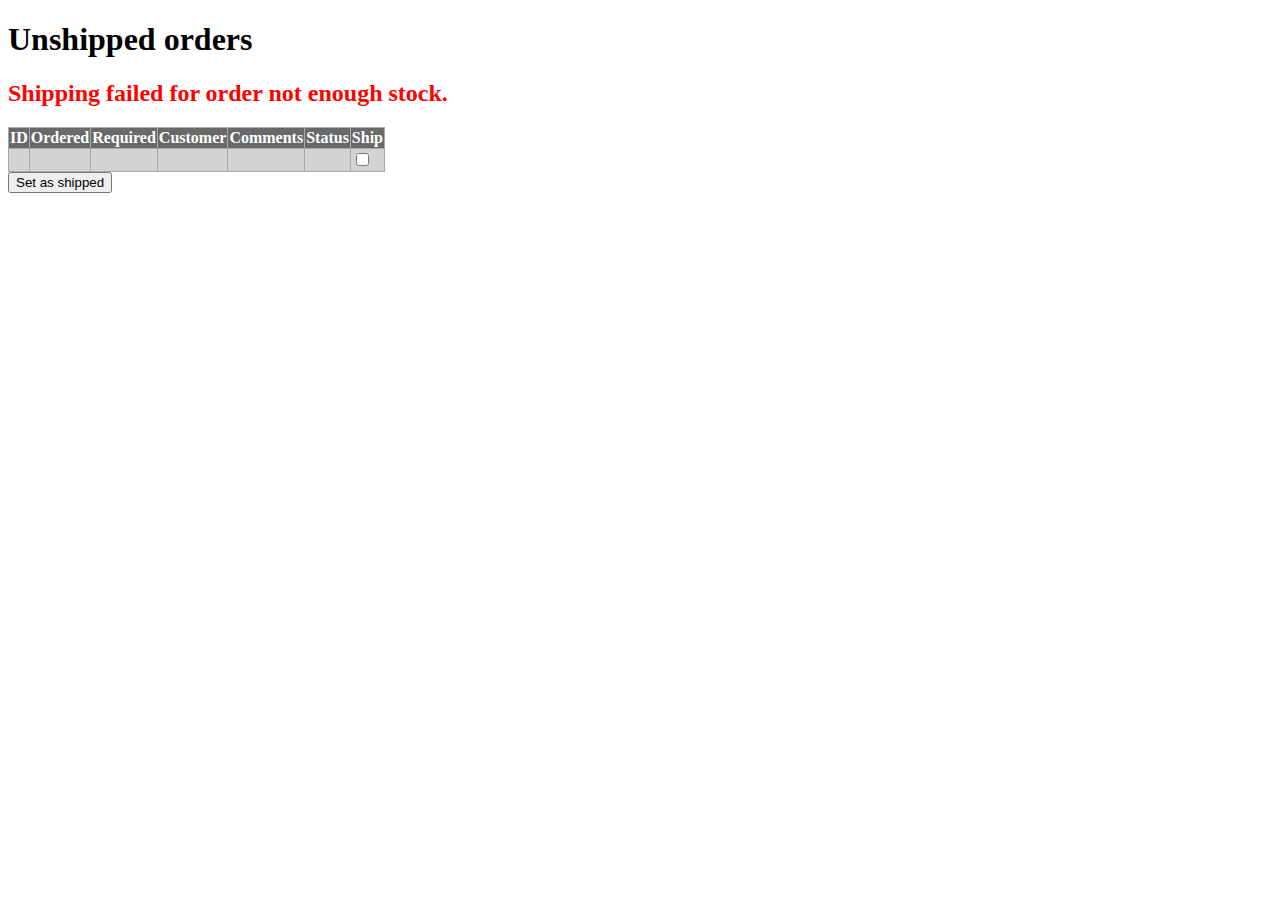
<file: toysforboys/src/main/resources/templates/index.html>
<!doctype html>
<html lang="nl"
      xmlns:th="http://www.thymeleaf.org">
<!--suppress HtmlRequiredTitleElement -->
<head th:replace="fragments::head(title='Welkom')">
    <link rel="stylesheet" href="../static/css/toysforboys.css">
</head>
<body>
<div th:if="${unshippedOrders != null}">
    <h1>Unshipped orders</h1>
    <div id="failed"
         th:if="${failedOrderIds != null}">
        <h2>
            Shipping failed for order<span th:if="${failedOrderIds.size() > 1}"
                                           th:text="|s|"> </span>
            <span th:each="orderid:${failedOrderIds}"
                  th:text="|${orderid}, |"></span>not enough stock.
        </h2>
    </div>
    <form th:action="@{/shipping}"
          th:object="${shippingForm}"
          method="post">
        <table>
            <tr>
                <th>ID</th>
                <th>Ordered</th>
                <th>Required</th>
                <th>Customer</th>
                <th>Comments</th>
                <th>Status</th>
                <th>Ship</th>
            </tr>
            <tr th:each="entry:${unshippedOrders}">
                <td>
                    <a th:href="@{/order/{id}(id=${entry.getKey().getId()})}">
                        <span th:text="${entry.getKey().getId()}"></span>
                    </a>
                </td>
                <td th:text="${entry.getKey().getOrderDate()}"></td>
                <td th:text="${entry.getKey().getRequiredDate()}"></td>
                <td th:text="${entry.getValue()}"></td>
                <td th:text="${entry.getKey().getComments()}"></td>
                <td>
                    <img th:src="@{/images/{image}.png(image=${entry.getKey().getStatus()})}">
                    <span th:text="${#strings.capitalize(entry.getKey().getStatus().toString().toLowerCase())}"></span>
                </td>
                <td><input name="orderList"
                           th:value="${entry.getKey().getId()}"
                           type="checkbox"/></td>
            </tr>
        </table>

        <input type="submit"
               value="Set as shipped">
    </form>
</div>
</body>
</html>
</file>
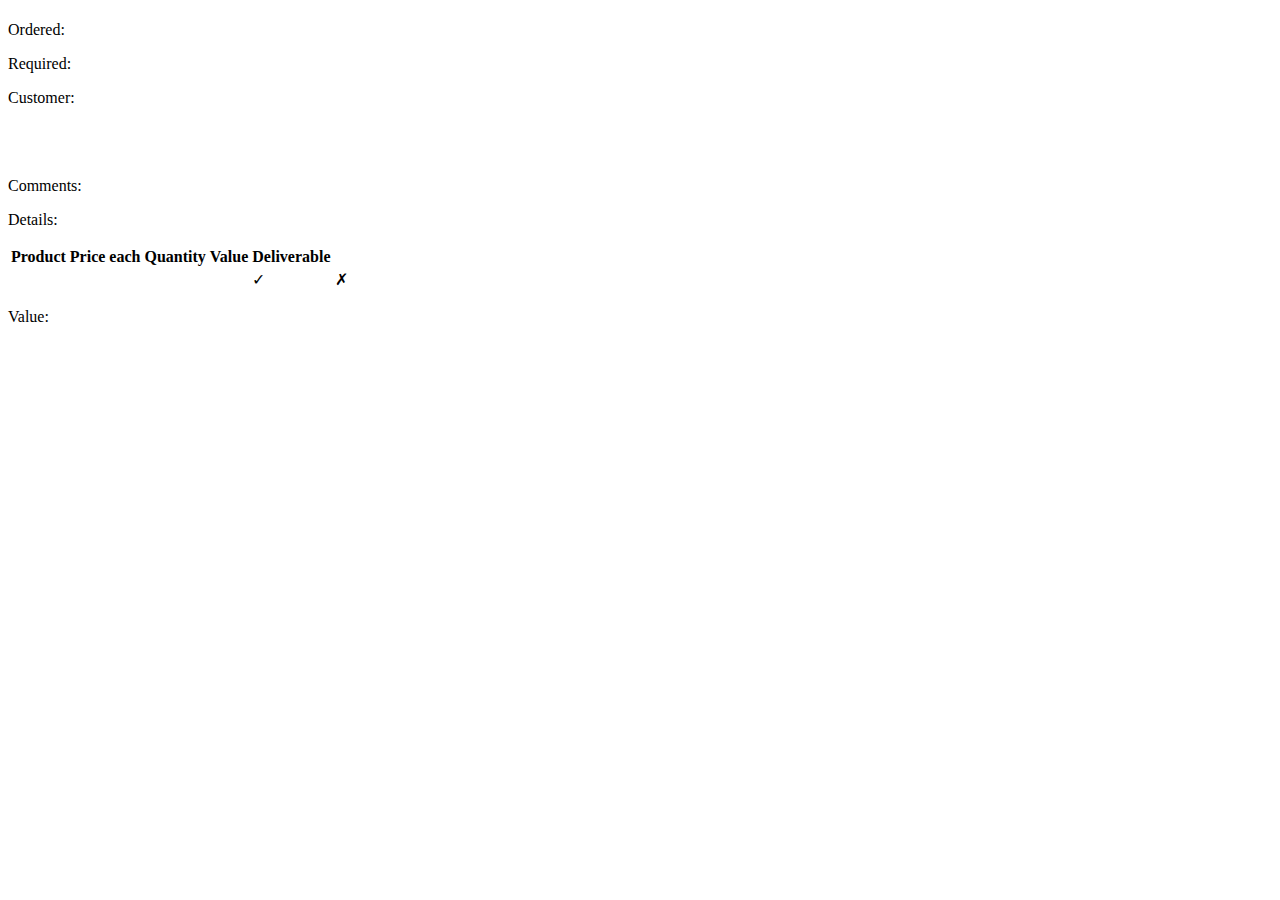
<file: toysforboys/src/main/resources/templates/order.html>
<!doctype html>
<html lang="nl"
      xmlns:th="http://www.thymeleaf.org">
<!--suppress HtmlRequiredTitleElement -->
<head th:replace="fragments::head(title='Order')"></head>
<body>
<div th:if="${order} != null">
    <h1 th:text="|Order ${order.getId()}|"></h1>
    <p>
        Ordered:<br/>
        <span class="value"
              th:text="${order.getOrderDate()}"></span>
    </p>
    <p>
        Required:<br/>
        <span class="value"
              th:text="${order.getRequiredDate()}"></span>
    </p>
    <p>
        Customer:<br/>
        <span class="value"
              th:text="${customer.getName()}"></span><br/>
        <span class="value"
              th:text="${customer.getStreetAndNumber()}"></span><br/>
        <span class="value"
              th:if="${customer.getState()} != null"
              th:text="|${customer.getPostalCode()} ${customer.getCity()} ${customer.getState()}|"></span>
        <span class="value"
              th:if="${customer.getState()} == null"
              th:text="|${customer.getPostalCode()} ${customer.getCity()}|"></span>
        <br/>
        <span class="value"
              th:text="${countryName}"></span>
    </p>
    <p>
        Comments:<br/>
        <span class="value"
              th:text="${order.getComments()}"></span>
    </p>
    <p>
        Details:<br/>
    <table id="productDeatils">
        <tr>
            <th>Product</th>
            <th>Price each</th>
            <th>Quantity</th>
            <th>Value</th>
            <th>Deliverable</th>
        </tr>
        <tr th:each="entry:${productsAndOrderedQuantity}">
            <td th:text="${entry.getKey().getName()}"></td>
            <td class="number"
                th:text="${entry.getKey().getBuyPrice()}"></td>
            <td class="number"
                th:text="${entry.getValue()}"></td>
            <td class="number"
                th:text="${entry.getKey().getBuyPrice() * entry.getValue()}"></td>
            <td class="deliverable"
                th:if="${entry.getKey().getQuantityInStock() >= entry.getValue()}">&check;
            </td>
            <td class="deliverable"
                th:if="${entry.getKey().getQuantityInStock() < entry.getValue()}">&cross;
            </td>
        </tr>
    </table>
    </p>
    <p>
        Value:<br/>
        <span th:text="${total}"></span>
    </p>
</div>
</body>
</html>
</file>
<file: toysforboys/src/main/resources/static/css/toysforboys.css>
span.value {
    font-weight: bold;
}

table, th, tr, td {
    border: 1px solid darkgray;
    border-collapse: collapse;
}

table th {
    background-color: dimgrey;
    color: white;
}

table tr:nth-child(odd) {
    background-color: white;
}

table tr:nth-child(even) {
    background-color: lightgray;
}

#productDeatils .deliverable {
    text-align: center;
}

#productDeatils th {
    text-align: center;
}

#productDeatils {
    text-align: right;
}

#failed {
    color: red;
}
</file>
